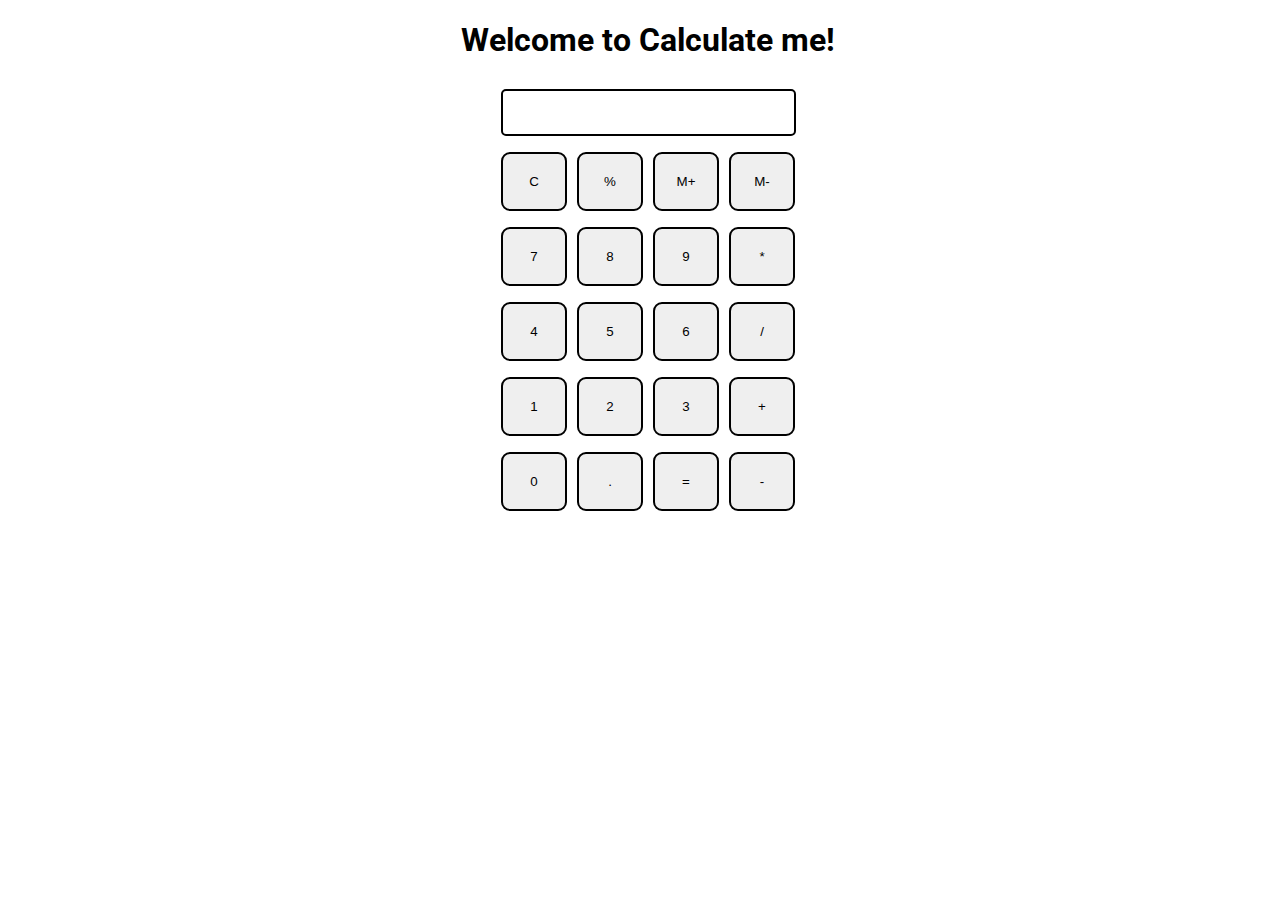
<file: project 2/p2.html>
<!DOCTYPE html>
<html>

<head>
  <meta charset="utf-8">
  <meta name="viewport" content="width=device-width">
  <title>Calculate me! - A calculator made my me</title>
  <link href="style.css" rel="stylesheet" type="text/css" />
  <link href="aman.css" rel="stylesheet" type="text/css" />
</head>

<body>
  <h1 class="text-center">Welcome to Calculate me!</h1>
  <div class="container flex flex-col items-center mx-auto m-w-20">
    <div class="row">
      <input class="input" type="text"/>
    </div>
    <div class="row">
      <button class="button">C</button>
      <button class="button">%</button>
      <button class="button">M+</button>
      <button class="button">M-</button>
    </div>
    <div class="row">
      <button class="button">7</button>
      <button class="button">8</button>
      <button class="button">9</button>
      <button class="button">*</button>
    </div>
    <div class="row">
      <button class="button">4</button>
      <button class="button">5</button>
      <button class="button">6</button>
      <button class="button">/</button>
    </div>
    <div class="row">
      <button class="button">1</button>
      <button class="button">2</button>
      <button class="button">3</button>
      <button class="button">+</button>
    </div>
    <div class="row">
      <button class="button">0</button>
      <button class="button">.</button>
      <button class="button">=</button>
      <button class="button">-</button>
    </div>
  </div>
  <script src="script.js"></script>
</body>

</html>
</file>
<file: project 2/style.css>
@import url('https://fonts.googleapis.com/css2?family=Roboto:wght@300&family=Ubuntu:wght@300&display=swap');
html, body {
  height: 100%;
  width: 100%;
  font-family: 'Roboto', sans-serif; 
}

.button{
  width: 66px;
  padding: 20px;
  margin: 0 3px;
  border: 2px solid black;
  border-radius: 9px;
  cursor: pointer;
}

.row{
  margin: 8px 0;
}
.row input{
  width: 291px;
  font-size: 20px;
    margin: 0;
    padding: 10px 0px;
    border: 2px solid black;
    border-radius: 5px;
}
</file>
<file: project 2/aman.css>
.text-center{
    text-align: center;
  }
  
  .bg-red{
    background: red;
  }
  
  .mx-auto{
    margin: auto;
  }
  
  .flex{
    display:flex;
  } 
  .flex-col{
    flex-direction: column;
  }
  
  .items-center{
    align-items: center;
  }
</file>
